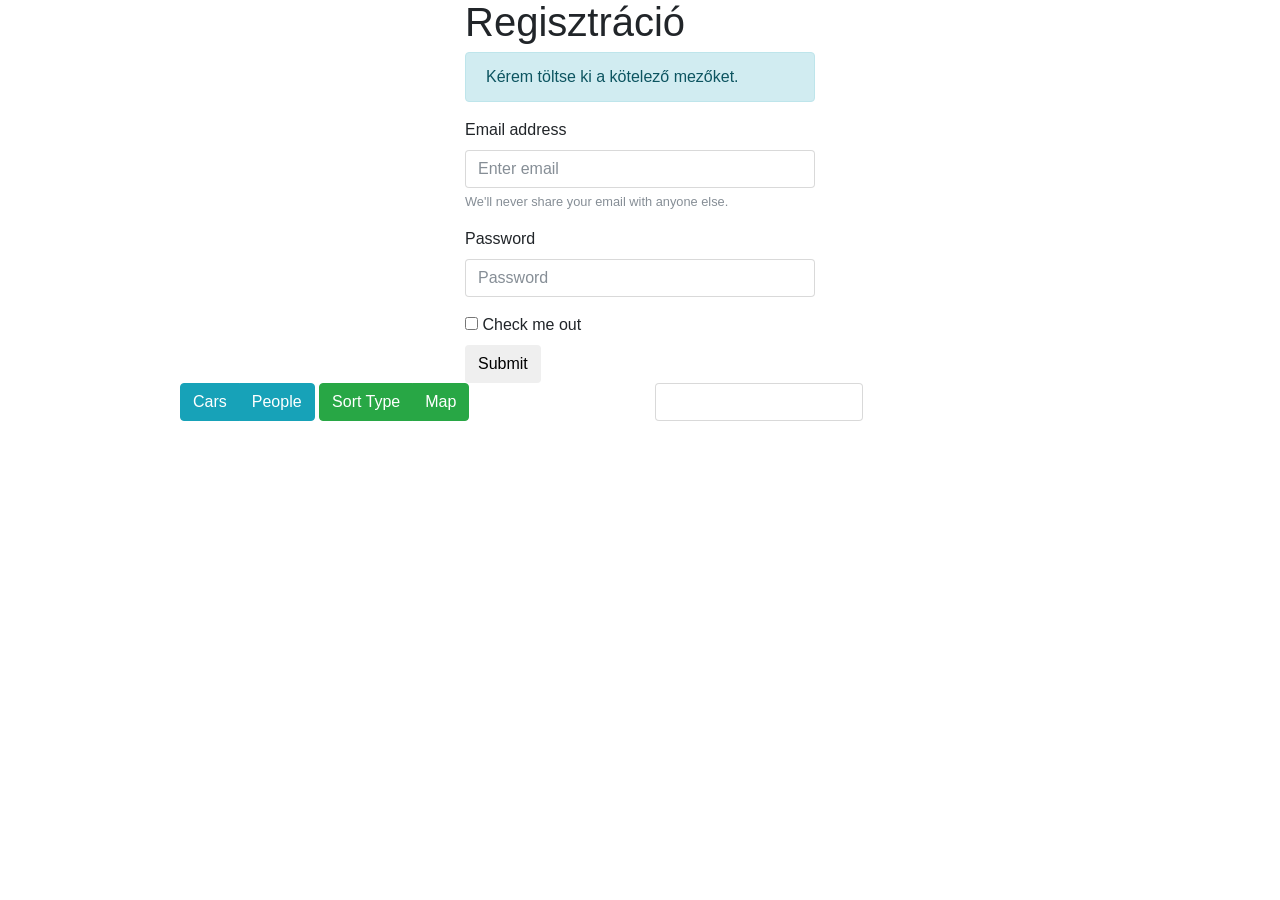
<file: reg.html>
<!DOCTYPE html>
<html lang="en">

<head>
    <meta charset="UTF-8">
    <meta name="viewport" content="width=device-width, initial-scale=1.0">
    <meta http-equiv="X-UA-Compatible" content="ie=edge">
    <title>Document</title>

    <link rel="stylesheet" href="lib/bootstrap/css/bootstrap.min.css">
</head>

<body>
    <div class="container">
        <div class="row justify-content-center">
            <div class="col-sm-10 col-md-6 col-lg-4">

                <h1>Regisztráció</h1>
                <div class="alert alert-info" role="alert">
                    Kérem töltse ki a kötelező mezőket.
                </div>
                <form>
                    <div class="form-group">
                        <label for="exampleInputEmail1">Email address</label>
                        <input type="email" class="form-control" id="exampleInputEmail1" aria-describedby="emailHelp" placeholder="Enter email">
                        <small id="emailHelp" class="form-text text-muted">We'll never share your email with anyone else.</small>
                    </div>
                    <div class="form-group">
                        <label for="exampleInputPassword1">Password</label>
                        <input type="password" class="form-control" id="exampleInputPassword1" placeholder="Password">
                    </div>
                    <div class="form-check">
                        <label class="form-check-label">
                        <input type="checkbox" class="form-check-input">
                        Check me out
                        </label>
                    </div>
                    <button type="submit" class="btn btn-default">Submit</button>
                </form>
            </div>
        </div>


        <div class="row justify-content-center">
            <div class="col-sm-10">
                <div class="row">
                    <div class="col-sm-6">
                        <div class="btn-group">
                            <button class="btn btn-info load-cars-btn">Cars</button>
                            <button class="btn btn-info load-people-btn">People</button>
                        </div>
                        <div class="btn-group">
                            <button class="btn btn-success sort-type-btn">Sort Type</button>
                            <button class="btn btn-success map-btn">Map</button>
                        </div>
                    </div>

                    <div class="col-sm-3">
                        <input type="text" class="form-control type-search">
                    </div>
                </div>

                <table id="cars-table" class="table">
                    <thead></thead>
                    <tbody></tbody>
                </table>
            </div>
        </div>
    </div>

    <script src="js/variables.js"></script>
</body>

</html>
</file>
